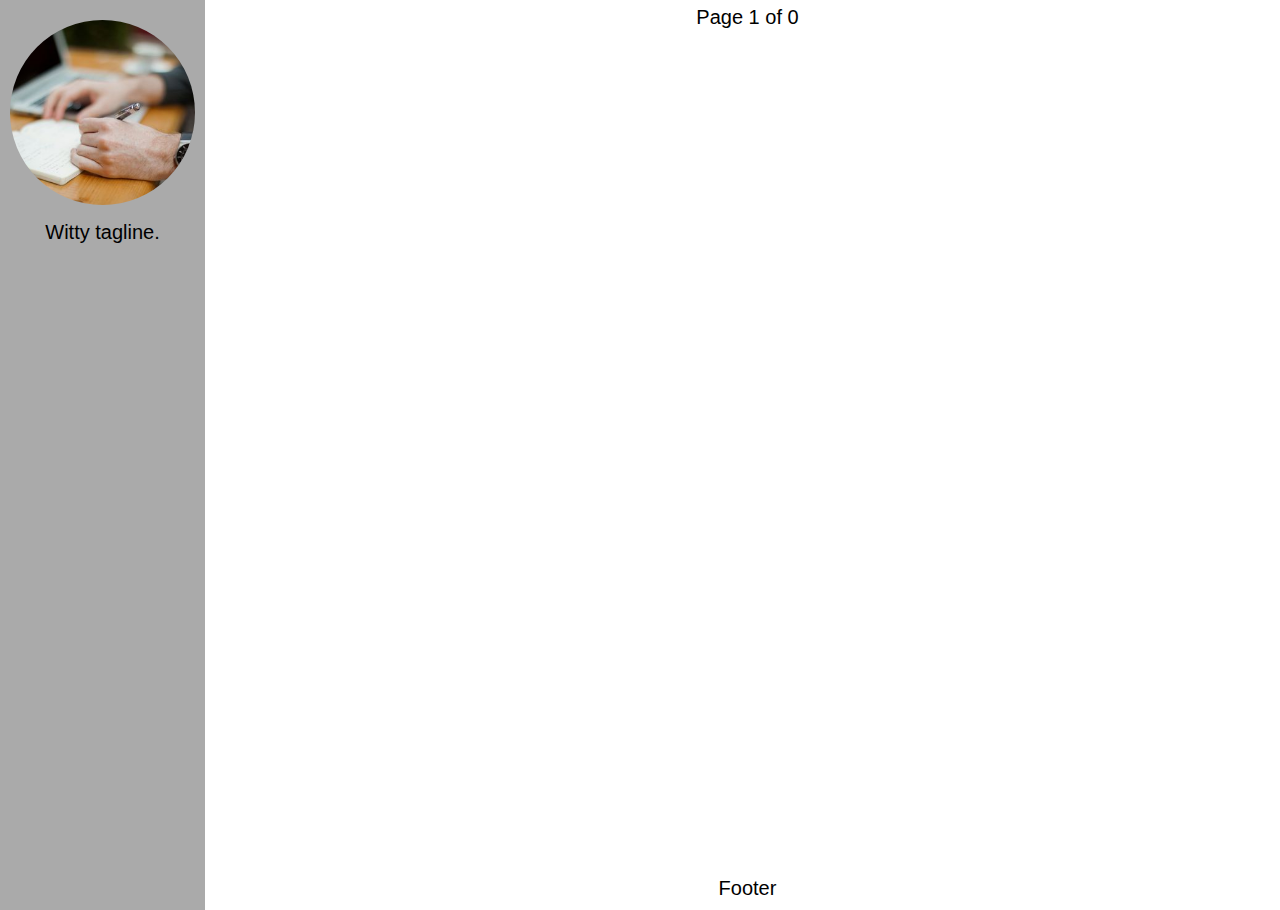
<file: index.html>
<!DOCTYPE html>
<html lang="en-us">
<head>
	<meta name="generator" content="Hugo 0.38.2" />
    <meta charset="utf-8" />
<meta name="viewport" content="width=device-width, initial-scale=1">
<meta http-equiv="X-UA-Compatible" content="IE=edge">
<title>Nathan Benjamin&#39;s Irrelevant Musings</title>

<link rel="stylesheet" type="text/css" media="screen" href="/css/reset.css" />
<link rel="stylesheet" type="text/css" media="screen" href="/css/main.css" />
<link rel="stylesheet" type="text/css" media="screen" href="/css/posts.css" />

</head>
<body>
    <div class="grid-container">
        <div class="sidebar">
    <div class="logo">
        <a href="/">
            <img src="/images/header.jpg" alt="placeholder logo">
        </a>
    </div>
    <div class="tagline">
        Witty tagline.
    </div>
</div>


        <div class="main-content">
            
    <div class="posts-listing">
        
    </div>
    <nav class="pagination" role="navigation">
    
    <span class="page-number">Page 1 of 0</span>
    
</nav>

    <footer class="footer">
    Footer
</footer>


        </div>
    </div>
</body>
</html>
</file>
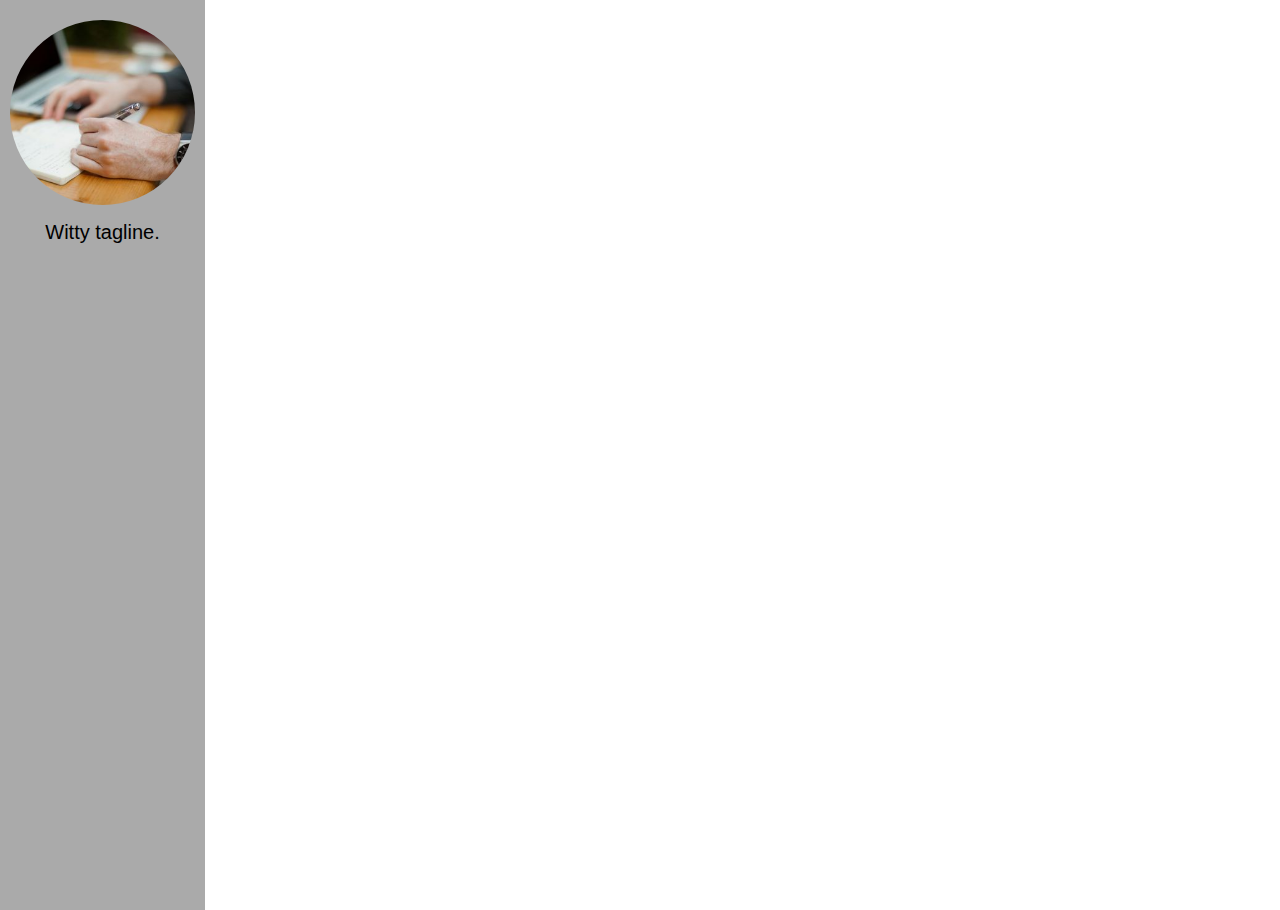
<file: categories/index.html>
<!DOCTYPE html>
<html lang="en-us">
<head>
    <meta charset="utf-8" />
<meta name="viewport" content="width=device-width, initial-scale=1">
<meta http-equiv="X-UA-Compatible" content="IE=edge">
<title>Nathan Benjamin&#39;s Irrelevant Musings</title>

<link rel="stylesheet" type="text/css" media="screen" href="/css/reset.css" />
<link rel="stylesheet" type="text/css" media="screen" href="/css/main.css" />
<link rel="stylesheet" type="text/css" media="screen" href="/css/posts.css" />

</head>
<body>
    <div class="grid-container">
        <div class="sidebar">
    <div class="logo">
        <a href="/">
            <img src="/images/header.jpg" alt="placeholder logo">
        </a>
    </div>
    <div class="tagline">
        Witty tagline.
    </div>
</div>


        <div class="main-content">
            

    
    <div class="posts-listing">
        
    </div>


        </div>
    </div>
</body>
</html>
</file>
<file: css/main.css>
html, body {
    height: 100%;
    width: 100%;
    margin: 0;
}

.grid-container {
    min-height: 100%;
    width: 100%;
    display: grid;
    grid-column-gap: 10px;
    grid-template-columns: repeat(12, 1fr);
    grid-template-rows: 1fr;
}

.grid-container .main-content {
    min-height: 100%;
    grid-column: 3 / -1;
    display: flex;
    flex-direction: column;
}

nav.pagination {
    margin: 5px;
    display: flex;
    justify-content: center;
    align-items: center;
}

footer.footer {
    width: 100%;
    height: 100%;
    display: flex;
    align-self: flex-end;
    align-items: flex-end;
    justify-content: center;
}

/* Sidebar */

.sidebar {
    height: 100%;
    background: #aaa;
    grid-column: span 2;
    display: flex;
    flex-direction: column;
    align-items: center;
    padding-top: 10px;
    align-content: flex-start;
}

/* Header */

.sidebar .logo {
    margin: 10px;
}

.logo img {
    max-width: 100%;
    border-radius: 100%;
}

@media (max-width: 600px) {
    .grid-container {
        grid-template-columns: 1fr;
        grid-template-rows: 50px;
    }

    .grid-container .main-content {
        grid-column: 1;
    }

    .sidebar {
        height: auto;
        grid-column: auto;
        flex-direction: row;
        padding: 0;
        margin: 0;
    }

    .logo {
        margin: 3px;
        padding: 0;
        width: 45px;
        height: 45px;
    }

    .logo img {
        max-width: 100%;
        border-radius: 45px;
    }

    .tagline {
        display: none;
    }
}
</file>
<file: css/posts.css>
.posts-listing {
    background: #abc;
}

.post-container {
    background: #bcd;
    padding: 10px;
}

.post-title {
    font-size: 20px;
}

.summary {
    font-size: 15px;
}

a.continue-reading {
    background: darkblue;
    color: white;
}

/*
article {
    display:                grid;
    grid-template-columns:  1fr 0.5in [start] 1.25in 5in 1.25in [end] 0.5in 1fr;

    padding: 0.5in 0;

    background: linear-gradient(hsl(55, 100%, 96%) 6.5rem, white 1rem);
}

article * {
    grid-column: start / end;
}

@media (max-width: 8.5in) {
    article {
        grid-template-columns: 1fr 5% [start] 15% 60% 15% [end] 5% 1fr;
    }
}

.size-1 { grid-column: 4 / 5; }
.size-2 { grid-column: 3 / 6; }
.size-3 { grid-column: 2 / 7; }
.size-4 { grid-column: 1 / 8; }

.size-1 img,
.size-2 img,
.size-3 img,
.size-4 img {
    width: 100%;
}

figcaption {
    margin-top: 0.5rem;
    display: flex;
    justify-content: center;
}

h2, p {
    margin-bottom: 2.4rem;
}

h1           { font: 700 2.0rem/1.2 "Roboto"; color: hsl(000, 000%, 33%); }
h2           { font: 400 1.5rem/1.2 "Roboto"; color: hsl(000, 000%, 83%); }
time         { font: 700 1.0rem/1.2 "Roboto"; color: hsl(250, 100%, 83%); }
h3           { font: 700 1.0rem/1.2 "Roboto"; color: hsl(250, 100%, 67%); }
p            { font: 400 1.0rem/1.5 "Roboto"; color: hsl(000, 000%, 33%); }
figcaption p { font: 400 1.0rem/1.5 "Roboto"; color: hsl(000, 000%, 83%); }

a { box-shadow: inset 0 -0.25em hsl(55, 100%, 75%); }

@media (max-width: 8.5in) { :root { font-size: 18px; } }
@media (max-width: 5.0in) { :root { font-size: 16px; } }
*/
</file>
